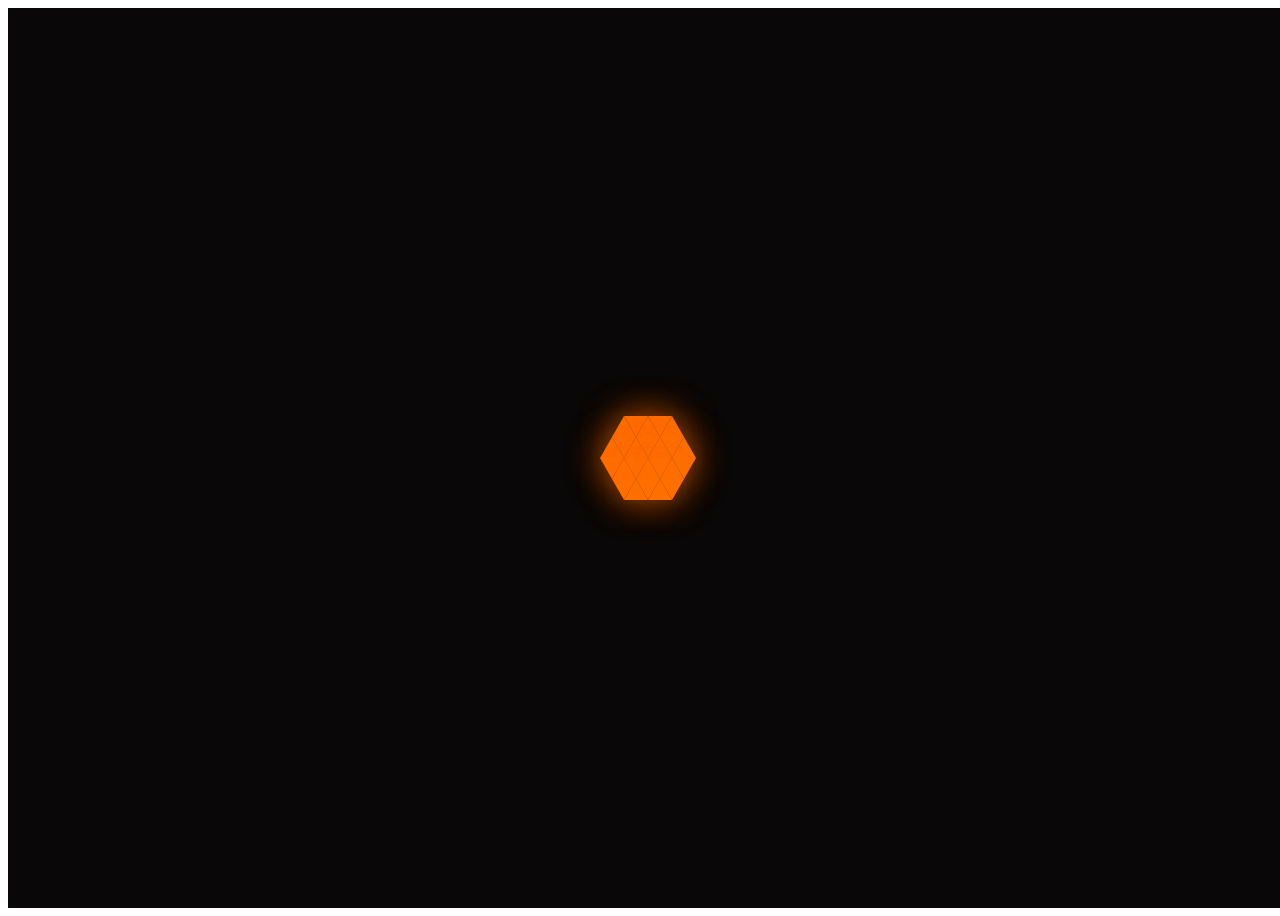
<file: main.html>
<!DOCTYPE html>
<html lang="en">

<head>
    <meta charset="UTF-8">
    <meta http-equiv="X-UA-Compatible" content="IE=edge">
    <meta name="viewport" content="width=device-width, initial-scale=1.0">
    <title>Document</title>
    <style>
        main {
            width: 100vw;
            height: 100vh;
            display: flex;
            justify-content: center;
            align-items: center;
            background: #090707;
        }

        .dank-ass-loader {
            display: flex;
            flex-direction: column;
            align-items: center;
        }

        .dank-ass-loader .row {
            display: flex;
        }

        .arrow {
            width: 0;
            height: 0;
            margin: 0 -6px;
            border-left: 12px solid transparent;
            border-right: 12px solid transparent;
            border-bottom: 21.6px solid #fd7000;
            -webkit-animation: blink 1s infinite;
            animation: blink 1s infinite;
            filter: drop-shadow(0 0 18px #fd7000);
        }

        .arrow.down {
            transform: rotate(180deg);
        }

        .arrow.outer-1 {
            -webkit-animation-delay: -0.0555555556s;
            animation-delay: -0.0555555556s;
        }

        .arrow.outer-2 {
            -webkit-animation-delay: -0.1111111111s;
            animation-delay: -0.1111111111s;
        }

        .arrow.outer-3 {
            -webkit-animation-delay: -0.1666666667s;
            animation-delay: -0.1666666667s;
        }

        .arrow.outer-4 {
            -webkit-animation-delay: -0.2222222222s;
            animation-delay: -0.2222222222s;
        }

        .arrow.outer-5 {
            -webkit-animation-delay: -0.2777777778s;
            animation-delay: -0.2777777778s;
        }

        .arrow.outer-6 {
            -webkit-animation-delay: -0.3333333333s;
            animation-delay: -0.3333333333s;
        }

        .arrow.outer-7 {
            -webkit-animation-delay: -0.3888888889s;
            animation-delay: -0.3888888889s;
        }

        .arrow.outer-8 {
            -webkit-animation-delay: -0.4444444444s;
            animation-delay: -0.4444444444s;
        }

        .arrow.outer-9 {
            -webkit-animation-delay: -0.5s;
            animation-delay: -0.5s;
        }

        .arrow.outer-10 {
            -webkit-animation-delay: -0.5555555556s;
            animation-delay: -0.5555555556s;
        }

        .arrow.outer-11 {
            -webkit-animation-delay: -0.6111111111s;
            animation-delay: -0.6111111111s;
        }

        .arrow.outer-12 {
            -webkit-animation-delay: -0.6666666667s;
            animation-delay: -0.6666666667s;
        }

        .arrow.outer-13 {
            -webkit-animation-delay: -0.7222222222s;
            animation-delay: -0.7222222222s;
        }

        .arrow.outer-14 {
            -webkit-animation-delay: -0.7777777778s;
            animation-delay: -0.7777777778s;
        }

        .arrow.outer-15 {
            -webkit-animation-delay: -0.8333333333s;
            animation-delay: -0.8333333333s;
        }

        .arrow.outer-16 {
            -webkit-animation-delay: -0.8888888889s;
            animation-delay: -0.8888888889s;
        }

        .arrow.outer-17 {
            -webkit-animation-delay: -0.9444444444s;
            animation-delay: -0.9444444444s;
        }

        .arrow.outer-18 {
            -webkit-animation-delay: -1s;
            animation-delay: -1s;
        }

        .arrow.inner-1 {
            -webkit-animation-delay: -0.1666666667s;
            animation-delay: -0.1666666667s;
        }

        .arrow.inner-2 {
            -webkit-animation-delay: -0.3333333333s;
            animation-delay: -0.3333333333s;
        }

        .arrow.inner-3 {
            -webkit-animation-delay: -0.5s;
            animation-delay: -0.5s;
        }

        .arrow.inner-4 {
            -webkit-animation-delay: -0.6666666667s;
            animation-delay: -0.6666666667s;
        }

        .arrow.inner-5 {
            -webkit-animation-delay: -0.8333333333s;
            animation-delay: -0.8333333333s;
        }

        .arrow.inner-6 {
            -webkit-animation-delay: -1s;
            animation-delay: -1s;
        }

        @-webkit-keyframes blink {
            0% {
                opacity: 0.1;
            }

            30% {
                opacity: 1;
            }

            100% {
                opacity: 0.1;
            }
        }

        @keyframes blink {
            0% {
                opacity: 0.1;
            }

            30% {
                opacity: 1;
            }

            100% {
                opacity: 0.1;
            }
        }
    </style>
</head>

<body>
    <main>
        <div class="dank-ass-loader">
            <div class="row">
                <div class="arrow up outer outer-18"></div>
                <div class="arrow down outer outer-17"></div>
                <div class="arrow up outer outer-16"></div>
                <div class="arrow down outer outer-15"></div>
                <div class="arrow up outer outer-14"></div>
            </div>
            <div class="row">
                <div class="arrow up outer outer-1"></div>
                <div class="arrow down outer outer-2"></div>
                <div class="arrow up inner inner-6"></div>
                <div class="arrow down inner inner-5"></div>
                <div class="arrow up inner inner-4"></div>
                <div class="arrow down outer outer-13"></div>
                <div class="arrow up outer outer-12"></div>
            </div>
            <div class="row">
                <div class="arrow down outer outer-3"></div>
                <div class="arrow up outer outer-4"></div>
                <div class="arrow down inner inner-1"></div>
                <div class="arrow up inner inner-2"></div>
                <div class="arrow down inner inner-3"></div>
                <div class="arrow up outer outer-11"></div>
                <div class="arrow down outer outer-10"></div>
            </div>
            <div class="row">
                <div class="arrow down outer outer-5"></div>
                <div class="arrow up outer outer-6"></div>
                <div class="arrow down outer outer-7"></div>
                <div class="arrow up outer outer-8"></div>
                <div class="arrow down outer outer-9"></div>
            </div>
        </div>
    </main>
</body>

</html>
</file>
